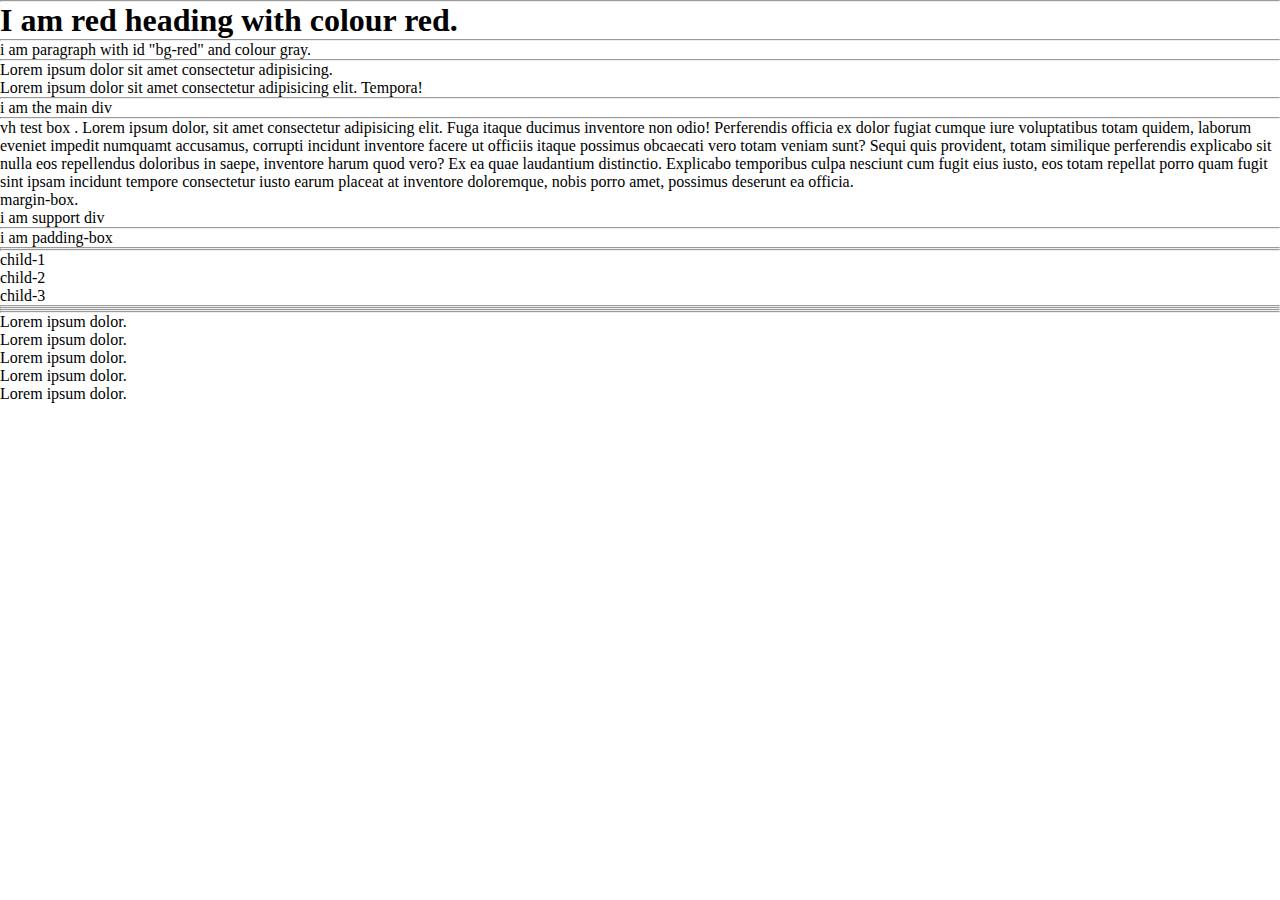
<file: video-2-css/index.html>
<!DOCTYPE html>
<html lang="en">

<head>
    <meta charset="UTF-8">
    <meta name="viewport" content="width=device-width, initial-scale=1.0">
    <title>CSS BASICS</title>
    <!-- link to css file after title tag -->
    <link rel="stylesheet" href="styles.css">
</head>

<body>
    <hr>

    <h1>I am red heading with colour red.</h1>
    <hr>

    <p id="bg-red">
        i am paragraph with id "bg-red" and colour gray.
    </p>
    <hr>

    <div>
        <p class="bg-orange-c-blue">Lorem ipsum dolor sit amet consectetur adipisicing.</p>
        <p class="bg-orange-c-blue">Lorem ipsum dolor sit amet consectetur adipisicing elit. Tempora!</p>
    </div>
    <hr>

    <div id="main">
        i am the main div
    </div>
    <hr>
    <div class="vh-test">
        vh test box . Lorem ipsum dolor, sit amet consectetur adipisicing elit. Fuga itaque ducimus inventore non odio!
        Perferendis officia ex dolor fugiat cumque iure voluptatibus totam quidem, laborum eveniet impedit numquamt
        accusamus, corrupti incidunt inventore facere ut officiis itaque possimus obcaecati vero totam veniam sunt?
        Sequi quis provident, totam similique perferendis explicabo sit nulla eos repellendus doloribus in saepe,
        inventore harum quod vero? Ex ea quae laudantium distinctio. Explicabo temporibus culpa nesciunt cum fugit eius
        iusto, eos totam repellat porro
        quam fugit sint ipsam incidunt tempore consectetur iusto earum placeat at inventore doloremque, nobis porro
        amet, possimus deserunt ea officia.
    </div>

    <div class="margin-box">
        margin-box.
    </div>
    <div>i am support div</div>
    <hr>

    <div class="padding-box">
        i am padding-box
    </div>
    <hr>


    <!-- image using css -->
    <!-- 
    <img src="/assets/spiderman-mouse.png" alt="spiderman-mouse" id="img-spider"> -->

    <div id="img-spider"></div>

    <hr>
    <!-- understanding position absolute -->

    <div class="parent-box">
        <div class="child-1">child-1</div>
        <div class="child-2">child-2</div>
        <div class="child-3">child-3</div>
    </div>

    <hr>
    <hr>
    <hr>
    <hr>


    <!-- flex box -->

    <div class="main-flex-box">
        <div class="c1">
            Lorem ipsum dolor.
        </div>
        <div class="c2">
            Lorem ipsum dolor.
        </div>
        <div class="c3">
            Lorem ipsum dolor.
        </div>
        <div class="c4">
            Lorem ipsum dolor.
        </div>
        <div class="c5">
            Lorem ipsum dolor.
        </div>
    </div>

</body>

</html>
</file>
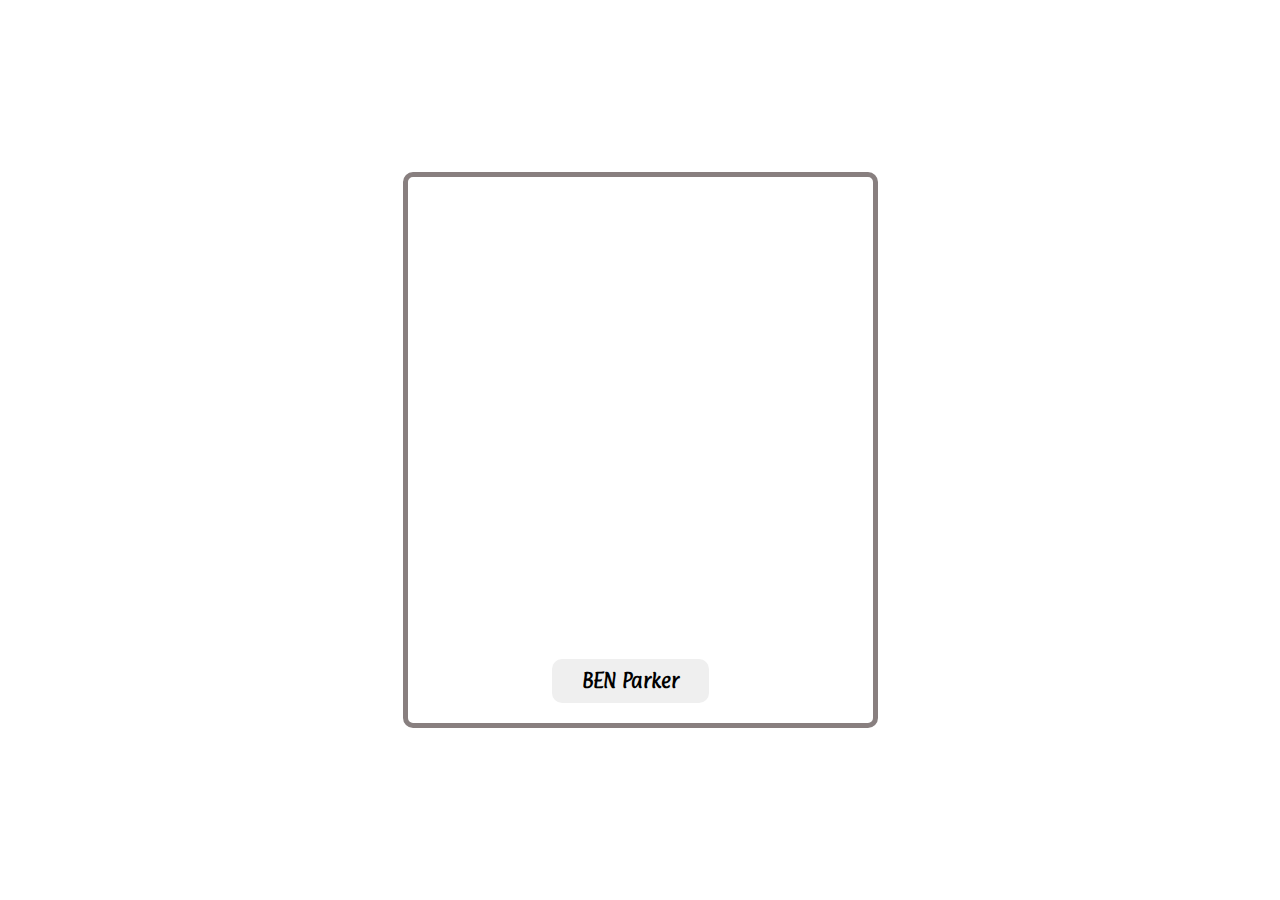
<file: card.html>
<!DOCTYPE html>
<html lang="en">

<head>
    <meta charset="UTF-8">
    <meta name="viewport" content="width=device-width, initial-scale=1.0">
    <title>Card</title>
    <link rel="preconnect" href="https://fonts.googleapis.com">
    <link rel="preconnect" href="https://fonts.gstatic.com" crossorigin>
    <link href="https://fonts.googleapis.com/css2?family=Paprika&display=swap" rel="stylesheet">
    <style>
        * {
            margin: 0;
            padding: 0;
            box-sizing: border-box;
            font-family: "Paprika", system-ui;
        }

        html,
        body {
            width: 100%;
            height: 100%;
        }

        #main {
            width: 100%;
            height: 100vh;
            /* height: auto; */
            padding: 40px;
            display: flex;
            align-items: center;
            justify-content: center;
            background-image: url(https://images.unsplash.com/photo-1648700231913-ad061d9b3ec9?q=80&w=735&auto=format&fit=crop&ixlib=rb-4.1.0&ixid=M3wxMjA3fDB8MHxwaG90by1wYWdlfHx8fGVufDB8fHx8fA%3D%3D);
            background-position: center;
            background-size: cover;

        }

        .card {
            display: flex;
            flex-direction: column;
            align-items: center;
            justify-content: center;
            gap: 20px;
            /* width: 100%; */
            /* height: 500px; */

            border: 5px solid rgb(136, 127, 127);
            /* background-color: darkblue; */
            border-radius: 10px;
        }

        .card-image {
            margin: 10px 0;
            width: 300px;
            height: 400px;
            /* spider man image */
            /* background-image: url(https://images.unsplash.com/photo-1635805737707-575885ab0820?q=80&w=687&auto=format&fit=crop&ixlib=rb-4.1.0&ixid=M3wxMjA3fDB8MHxwaG90by1wYWdlfHx8fGVufDB8fHx8fA%3D%3D); */
            background-image: url(https://imgs.search.brave.com/comVMFyQ0H2uYUX5sVbCn-2vBcR4FbIIXAjJ_CuxP8c/rs:fit:500:0:1:0/g:ce/aHR0cHM6Ly9wYTEu/YW1pbm9hcHBzLmNv/bS84NzcyL2M2MGY2/ZmQ5ZDY0NTc1Y2Iw/ZjE5MjhhYWQ2ZWFm/YzU3ODI1OTZkYTFy/MS03OTItMzk2X2hx/LmdpZg.jpeg);
            background-position: 500px;
            background-size: cover;
            border-radius: 10px;
        }

        .card-text {
            margin: 0 20px;
            color: white;
        }

        button {
            /* width: 120px; */
            /* height: 50px; */
            /* color: dark; */
            padding: 10px 30px;
            margin: 0 20px 20px 0;
            border-radius: 10px;
            border: none;
            font-size: 17px;
            font-weight: 600;
        }

        button:hover {
            background-color: darkred;
            color: whitesmoke;
            transition: all ease-in-out 0.3s;
        }
    </style>
</head>

<body>

    <div id="main">
        <div class="card">
            <div class="card-image"></div>
            <div class="card-text">
                <p>" WITH GREAT POWER COMES GREAT RESPONSBILITY "
                </p>
            </div>
            <div class="card-btn">
                <button type="button">
                    BEN Parker
                </button>
            </div>
        </div>
    </div>

</body>

</html>
</file>
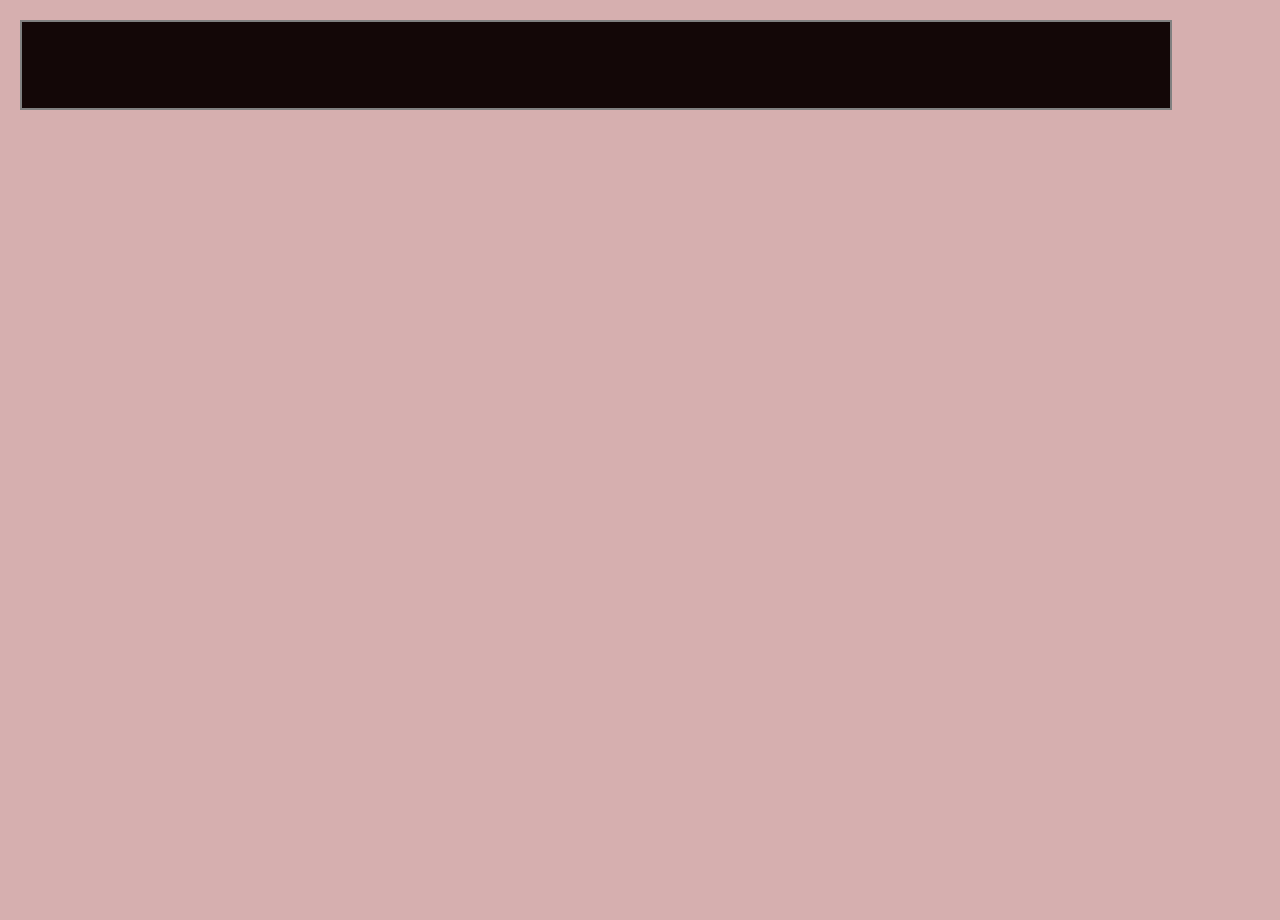
<file: js/TubeLight.html>
<!DOCTYPE html>
<html lang="en">
<head>
    <meta charset="UTF-8">
    <meta name="viewport" content="width=device-width, initial-scale=1.0">
    <title>TubeLight</title>
    <link rel="stylesheet" href="TubeLightStyle.css">
</head>
<body>
    <div class="tubeLight">

    </div>
    <script src="TubeLight.js"></script>
</body>
</html>
</file>
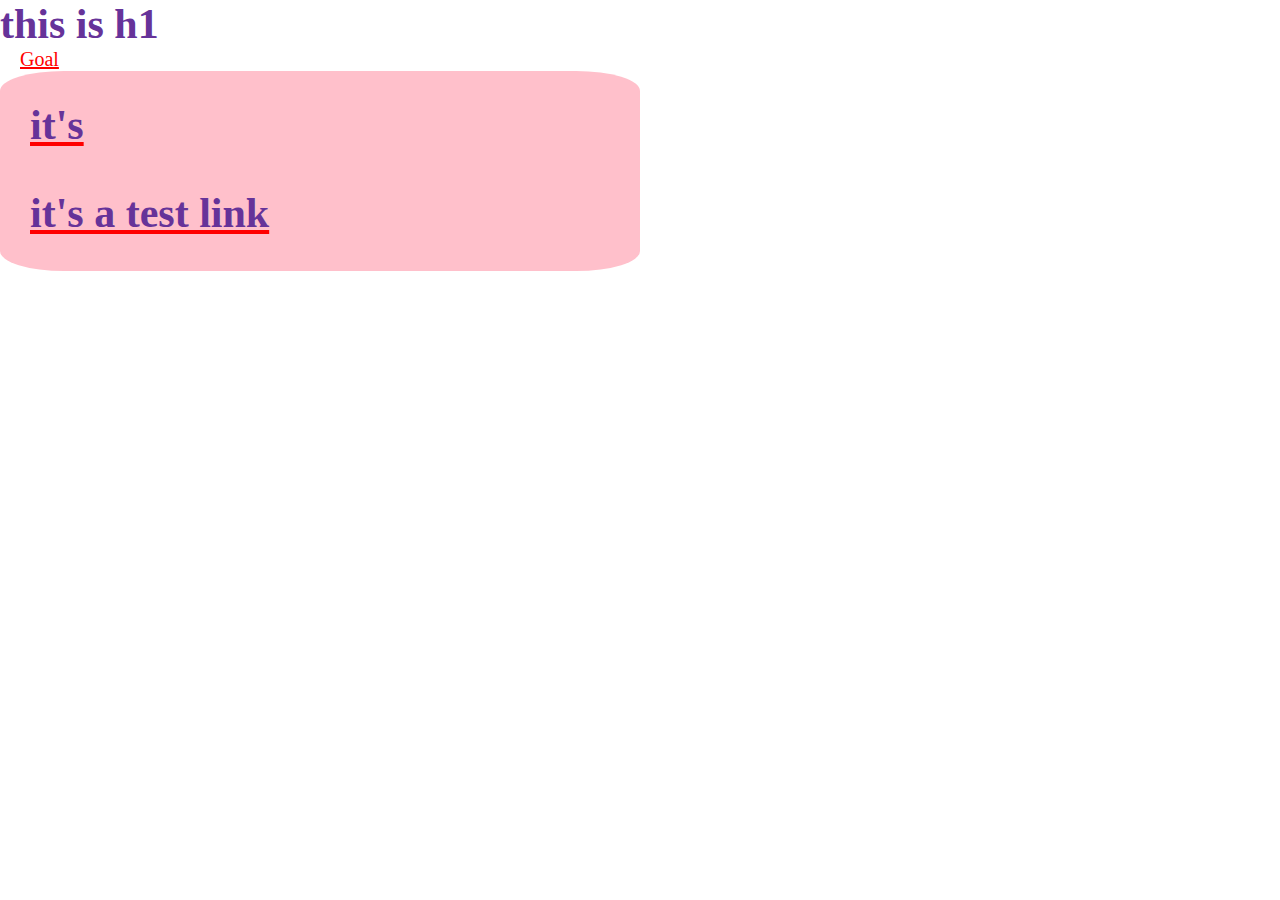
<file: js/DOM/dom.html>
<!DOCTYPE html>
<html lang="en">

<head>
    <meta charset="UTF-8">
    <meta name="viewport" content="width=device-width, initial-scale=1.0">
    <title>DOM</title>
    <link rel="stylesheet" href="mycss.css">
</head>

<body>
    <h1> this is h1</h1>
    <a href="#">Goal</a>
    <div class="box">
        <h2>Lorem ipsum dolor sit amet.</h2>
        <h2>Lorem amet.</h2>
    </div>
    <!-- always place script to the last ♟️ -->
    <script src="DOM.js"></script>
</body>

</html>
</file>
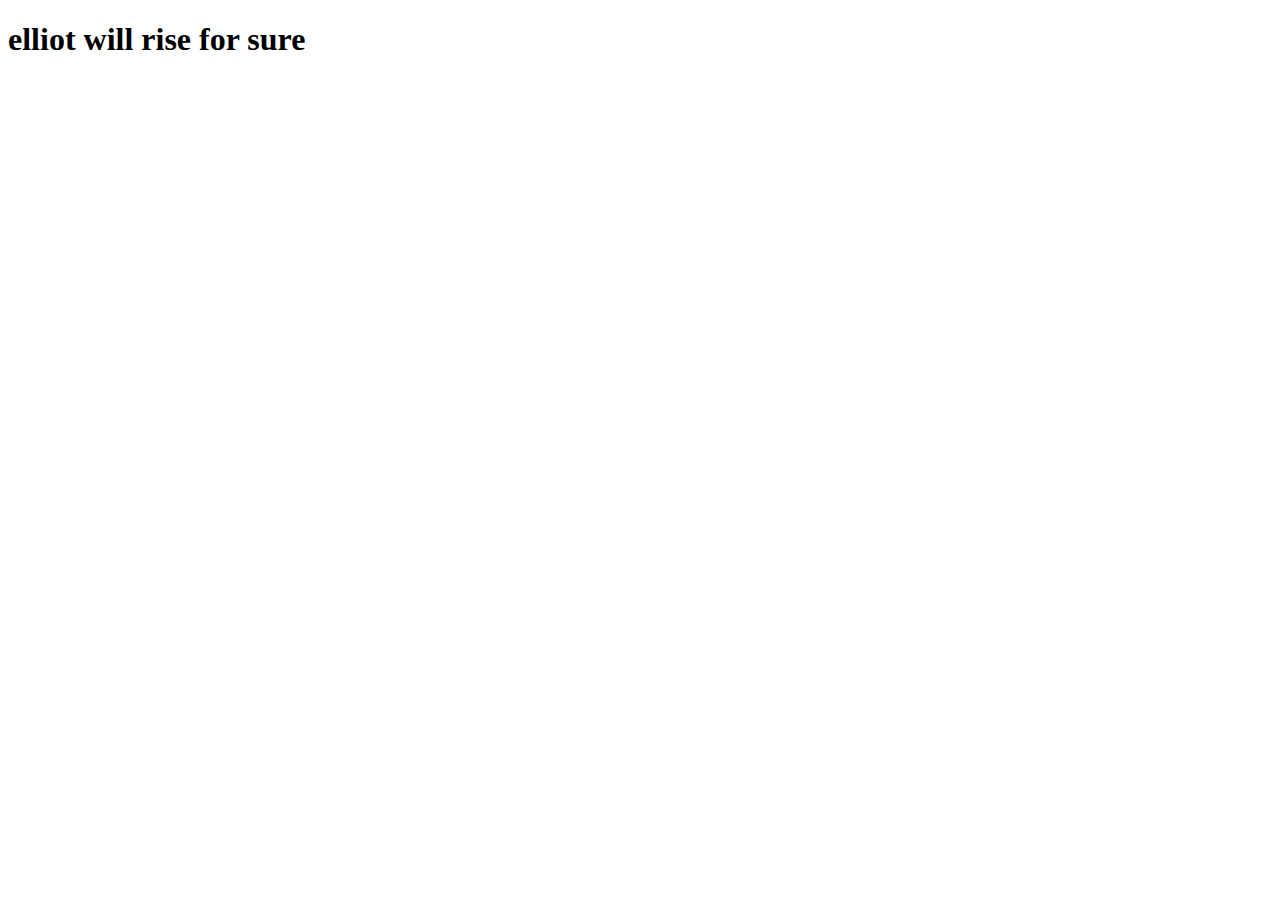
<file: js/DOM/revise.html>
<!DOCTYPE html>
<html lang="en">

<head>
    <meta charset="UTF-8">
    <meta name="viewport" content="width=device-width, initial-scale=1.0">
    <title>JS revise</title>
</head>


<body>

    <h1>elliot will rise for sure</h1>

    <script src="revise.js"></script>
</body>


</html>
</file>
<file: video-2-css/styles.css>
*{
    margin: 0;
    padding: 0;
    box-sizing: border-box;
}
html , body{
    height: 100%;
    width: 100%;
}
</file>
<file: js/TubeLightStyle.css>
*{
    margin: 0;
    padding: 0;
    box-sizing: border-box;
    background-color: rgb(214, 175, 175);
}
html , body{
    height: 100%;
    width: 100%;
}
html{
  scroll-behavior:smooth;
}
.tubeLight{
    width:90vw;
    height: 10vh;
    background-color: rgb(19, 7, 7);
    margin: 20px 20px;
    border: 2px solid grey;
    /*  */

    display: flex;
    justify-content: center;
    align-items: center;
}
.tubeLight:hover{
    cursor: pointer;
}
</file>
<file: js/DOM/mycss.css>
* {
    margin: 0;
    padding: 0;
    box-sizing: border-box;
}

html,
body {
    height: 100%;
    width: 100%;
}

html {
    scroll-behavior: smooth;
}

h1 {
    color: rebeccapurple;
    font-size: 42px;
}

a {
    color: red;
    font-size: 20px;
    padding: 20px;
}

.box {
    width: 200px;
    height: 200px;
    background-color: yellow;
    padding: 10px;
}
</file>
